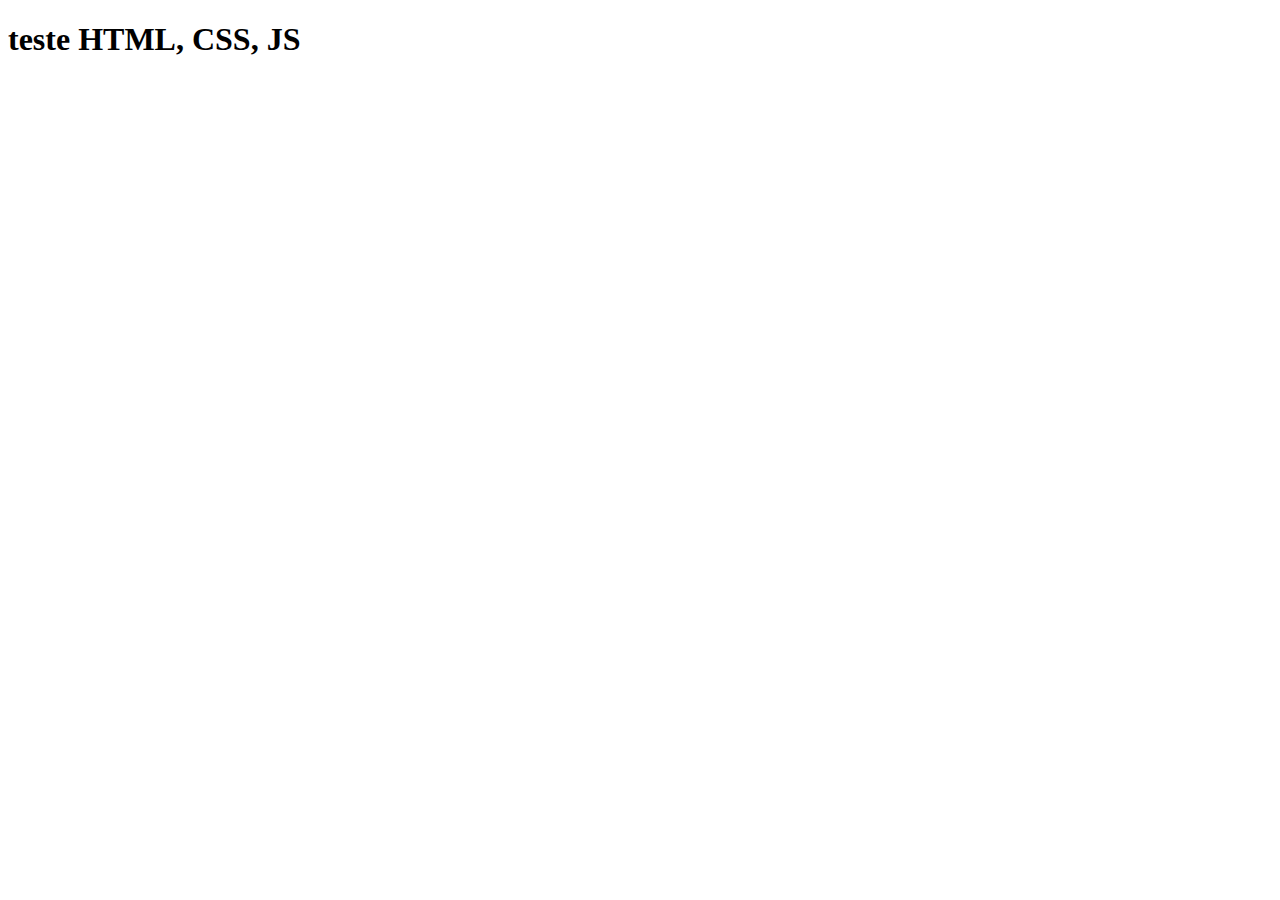
<file: paginas/Contato.html>
<!DOCTYPE html>
<html lang="pt-br">
<head>
  <meta charset="UTF-8">
  <meta name="viewport" content="width=device-width, initial-scale=1.0">
  <title>contato</title>
</head>
<body>
  <main>
    <div class="sobre">
      <h1>teste HTML, CSS, JS</h1>
    </div>
  </main>
</body>
</html>
</file>
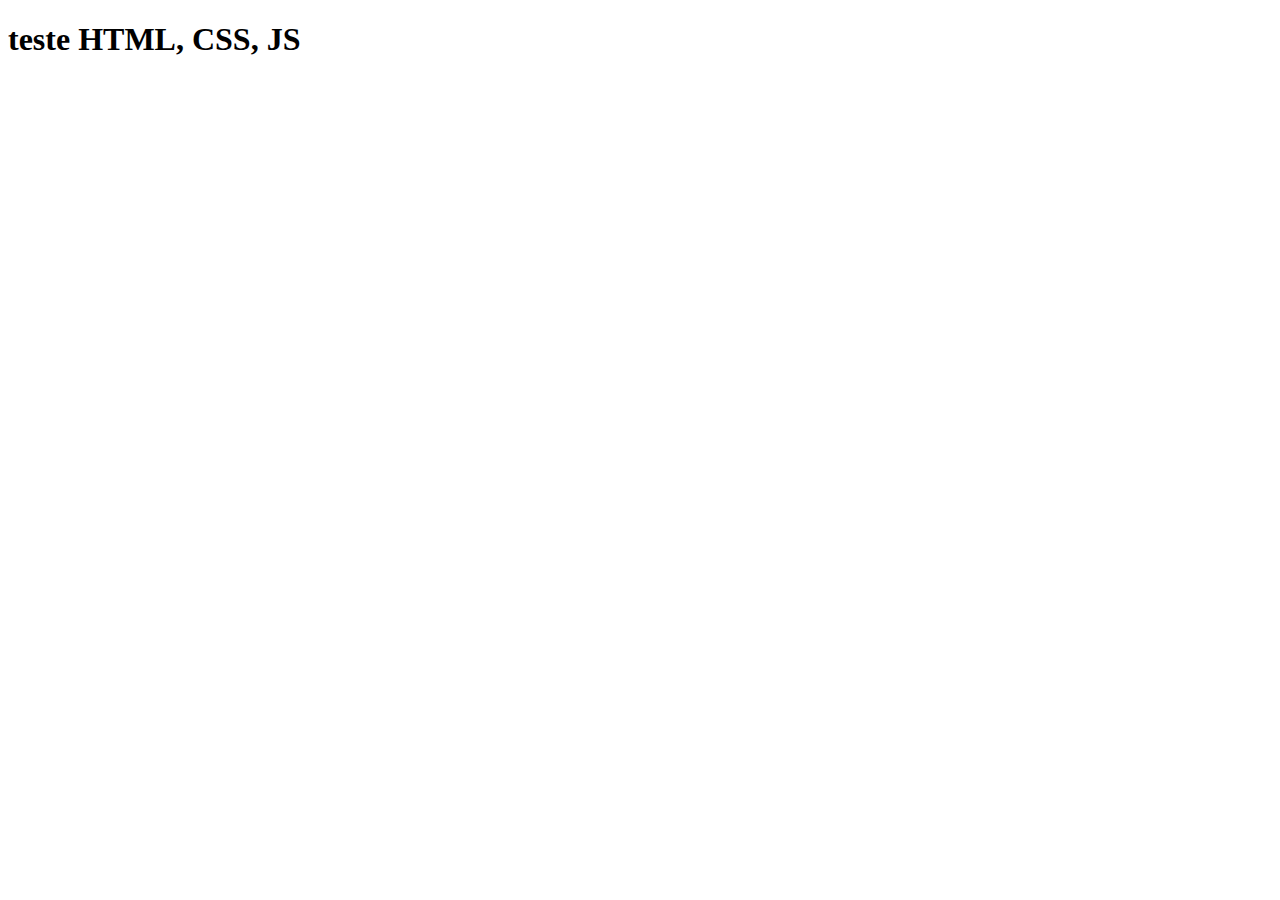
<file: paginas/produtos.html>
<!DOCTYPE html>
<html lang="pt-br">
<head>
    <meta charset="UTF-8">
    <meta name="viewport" content="width=device-width, initial-scale=1.0">
    <title>produtos</title>
</head>
<body>
    <main>
    <div class="sobre">
      <h1>teste HTML, CSS, JS</h1>
    </div>
  </main>
</body>
</html>
</file>
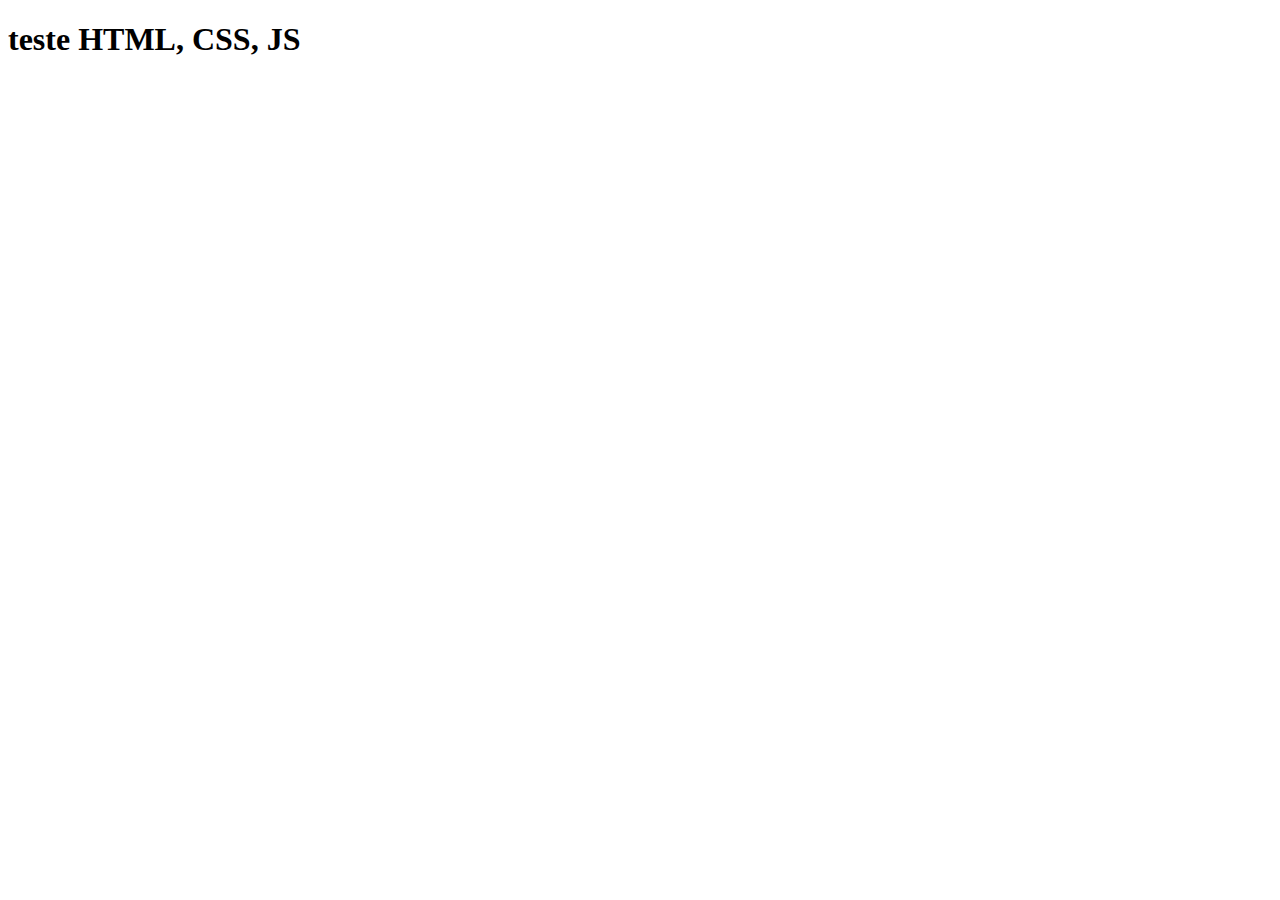
<file: paginas/sobre.html>
<!DOCTYPE html>
<html lang="en">
<head>
    <meta charset="UTF-8">
    <meta name="viewport" content="width=device-width, initial-scale=1.0">
    <title>sobre</title>
</head>
<body>
    <main>
    <div class="sobre">
      <h1>teste HTML, CSS, JS</h1>
    </div>
  </main>
</body>
</html>
</file>
